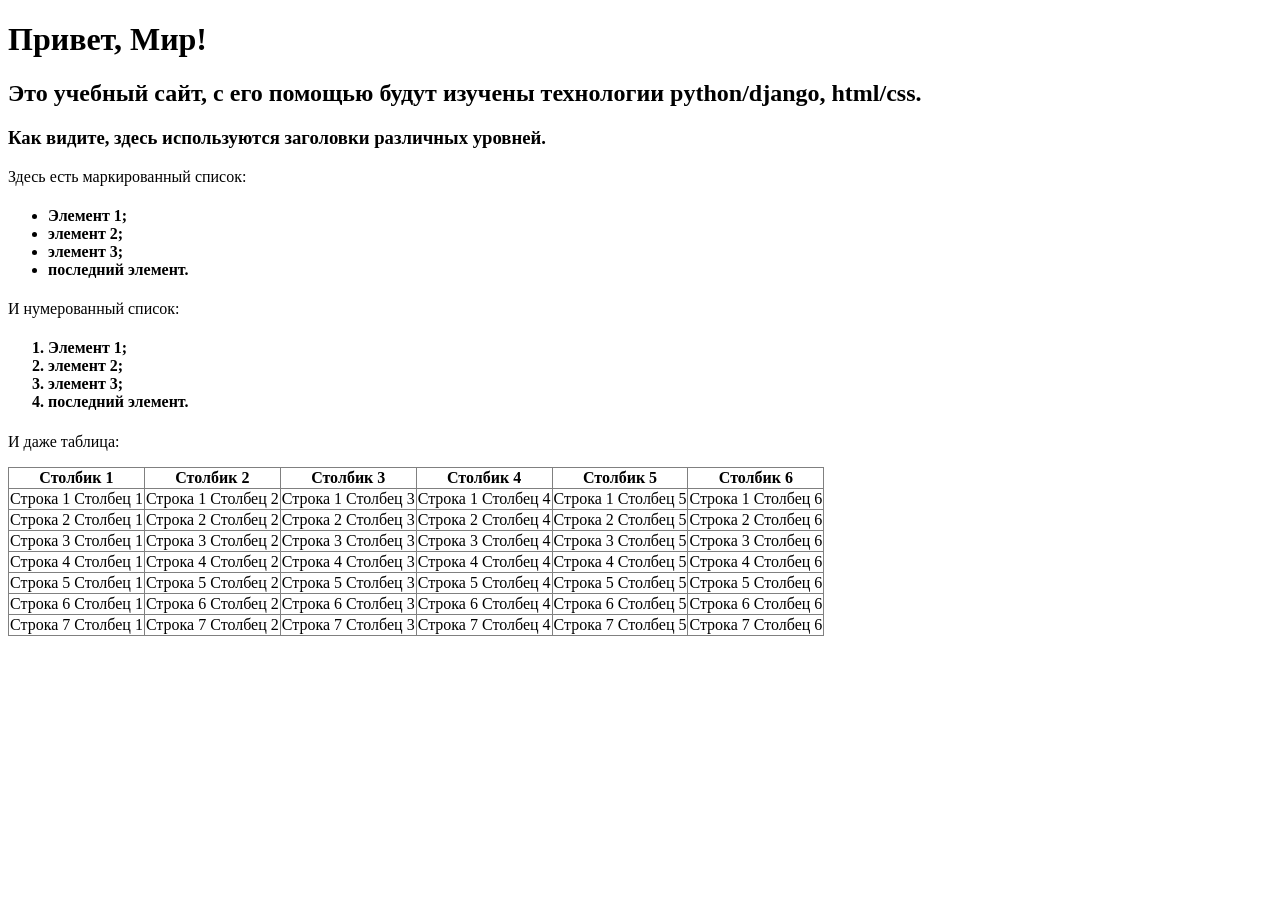
<file: flatpages/templates/index.html>
<!DOCTYPE html>
<html>
<head>
    <title>Привет, Мир!</title>
    <meta charset="UTF-8">
</head>
<body>
    <h1>Привет, Мир!</h1>
    <h2>Это учебный сайт, с его помощью будут изучены технологии python/django, html/css.</h2>
    <h3>Как видите, здесь используются заголовки различных уровней.</h3>
    
    <p>Здесь есть маркированный список:</p>
    <h4>
        <ul>
            <li>Элемент 1;</li>
            <li>элемент 2;</li>
            <li>элемент 3;</li>
            <li>последний элемент.</li>
        </ul>
    </h4>
    
    <p>И нумерованный список:</p>
    <h4>
        <ol>
            <li>Элемент 1;</li>
            <li>элемент 2;</li>
            <li>элемент 3;</li>
            <li>последний элемент.</li>
        </ol>
    </h4>
    
    <p>И даже таблица:</p>
    <table border="1" style="border-collapse: collapse">
        <thead>
            <tr>
                <th>Столбик 1</th>
                <th>Столбик 2</th>
                <th>Столбик 3</th>
                <th>Столбик 4</th>
                <th>Столбик 5</th>
                <th>Столбик 6</th>
            </tr>
        </thead>
        <tbody>
            <tr>
                <td>Строка 1 Столбец 1</td>
                <td>Строка 1 Столбец 2</td>
                <td>Строка 1 Столбец 3</td>
                <td>Строка 1 Столбец 4</td>
                <td>Строка 1 Столбец 5</td>
                <td>Строка 1 Столбец 6</td>
            </tr>
            <tr>
                <td>Строка 2 Столбец 1</td>
                <td>Строка 2 Столбец 2</td>
                <td>Строка 2 Столбец 3</td>
                <td>Строка 2 Столбец 4</td>
                <td>Строка 2 Столбец 5</td>
                <td>Строка 2 Столбец 6</td>
            </tr>
            <tr>
                <td>Строка 3 Столбец 1</td>
                <td>Строка 3 Столбец 2</td>
                <td>Строка 3 Столбец 3</td>
                <td>Строка 3 Столбец 4</td>
                <td>Строка 3 Столбец 5</td>
                <td>Строка 3 Столбец 6</td>
            </tr>
            <tr>
                <td>Строка 4 Столбец 1</td>
                <td>Строка 4 Столбец 2</td>
                <td>Строка 4 Столбец 3</td>
                <td>Строка 4 Столбец 4</td>
                <td>Строка 4 Столбец 5</td>
                <td>Строка 4 Столбец 6</td>
            </tr>
            <tr>
                <td>Строка 5 Столбец 1</td>
                <td>Строка 5 Столбец 2</td>
                <td>Строка 5 Столбец 3</td>
                <td>Строка 5 Столбец 4</td>
                <td>Строка 5 Столбец 5</td>
                <td>Строка 5 Столбец 6</td>
            </tr>
            <tr>
                <td>Строка 6 Столбец 1</td>
                <td>Строка 6 Столбец 2</td>
                <td>Строка 6 Столбец 3</td>
                <td>Строка 6 Столбец 4</td>
                <td>Строка 6 Столбец 5</td>
                <td>Строка 6 Столбец 6</td>
            </tr>
            <tr>
                <td>Строка 7 Столбец 1</td>
                <td>Строка 7 Столбец 2</td>
                <td>Строка 7 Столбец 3</td>
                <td>Строка 7 Столбец 4</td>
                <td>Строка 7 Столбец 5</td>
                <td>Строка 7 Столбец 6</td>
            </tr>
        </tbody>
    </table>
</body>
</html>
</file>
